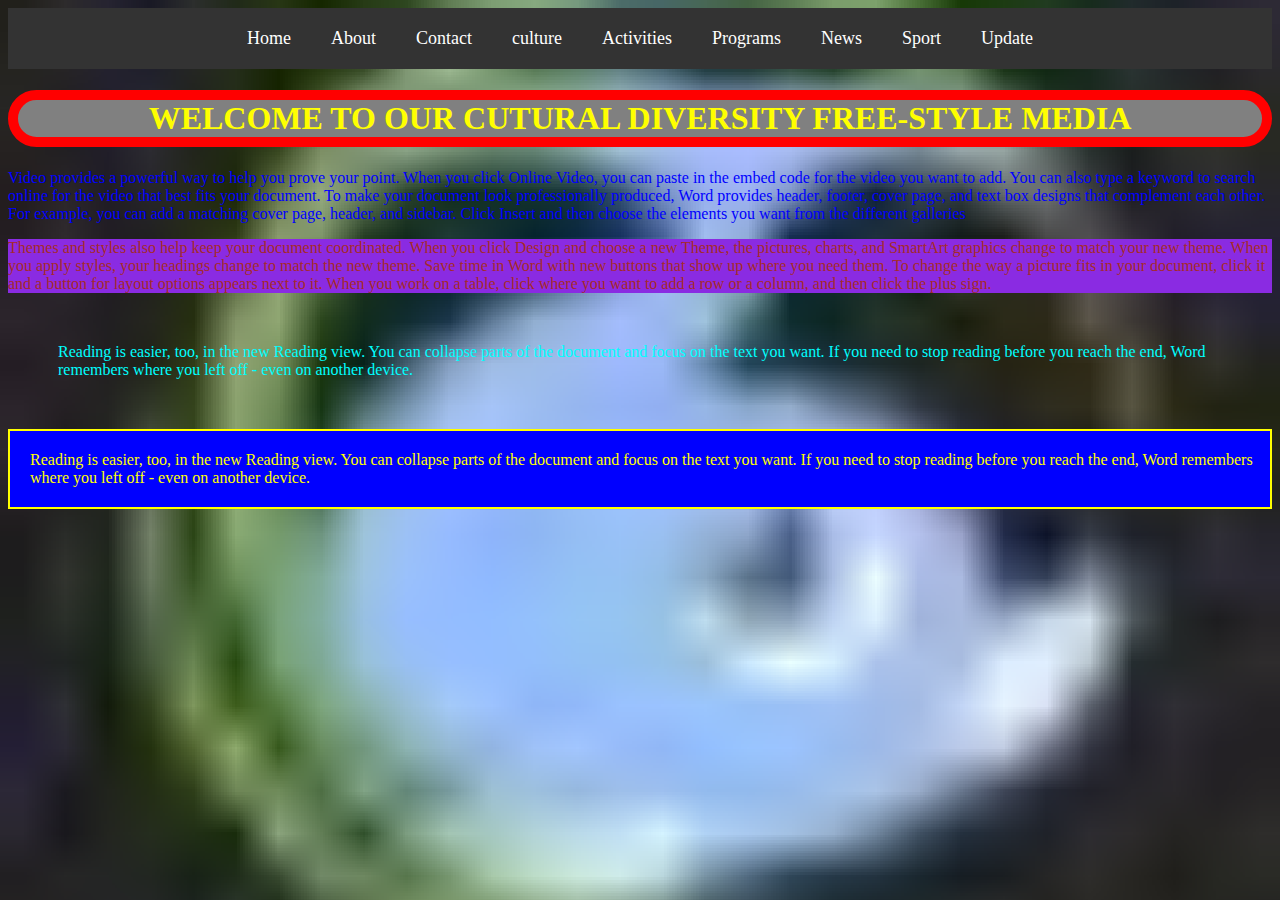
<file: Index.html>
<!DOCTYPE html>
<html lang="en">
<head>
    <meta charset="UTF-8">
    <meta name="viewport" content="width=device-width, initial-scale=1.0">
    <title>culture.com</title>
    <link rel="stylesheet" type="text/css" href="style.css">
    <nav>
        <ul class="menu">
            <li><a href="#">Home</a></li>
            <li><a href="#">About</a></li>
            <li><a href="#">Contact</a></li>
            <li><a href="#">culture</a></li>
            <li><a href="#">Activities</a></li>
            <li><a href="#">Programs</a></li>
            <li><a href="#">News</a></li>
            <li><a href="#">Sport</a></li>
            <li><a href="#">Update</a></li>
        </ul>
    </nav>
</head>
<body>
    <h1>WELCOME TO OUR CUTURAL DIVERSITY FREE-STYLE MEDIA</h1>
    <p id="ab">Video provides a powerful way to help you prove your point. When you click Online Video, you can paste in the embed code for the video you want to add. You can also type a keyword to search online for the video that best fits your document.
        To make your document look professionally produced, Word provides header, footer, cover page, and text box designs that complement each other. For example, you can add a matching cover page, header, and sidebar. Click Insert and then choose the elements you want from the different galleries
        </p>
        <p id="la">Themes and styles also help keep your document coordinated. When you click Design and choose a new Theme, the pictures, charts, and SmartArt graphics change to match your new theme. When you apply styles, your headings change to match the new theme.
            Save time in Word with new buttons that show up where you need them. To change the way a picture fits in your document, click it and a button for layout options appears next to it. When you work on a table, click where you want to add a row or a column, and then click the plus sign.
            </p>
            <p class="lk">Reading is easier, too, in the new Reading view. You can collapse parts of the document and focus on the text you want. If you need to stop reading before you reach the end, Word remembers where you left off - even on another device.</p>
            <p class="kl">Reading is easier, too, in the new Reading view. You can collapse parts of the document and focus on the text you want. If you need to stop reading before you reach the end, Word remembers where you left off - even on another device.</p>
    
</body>
</html>
</file>
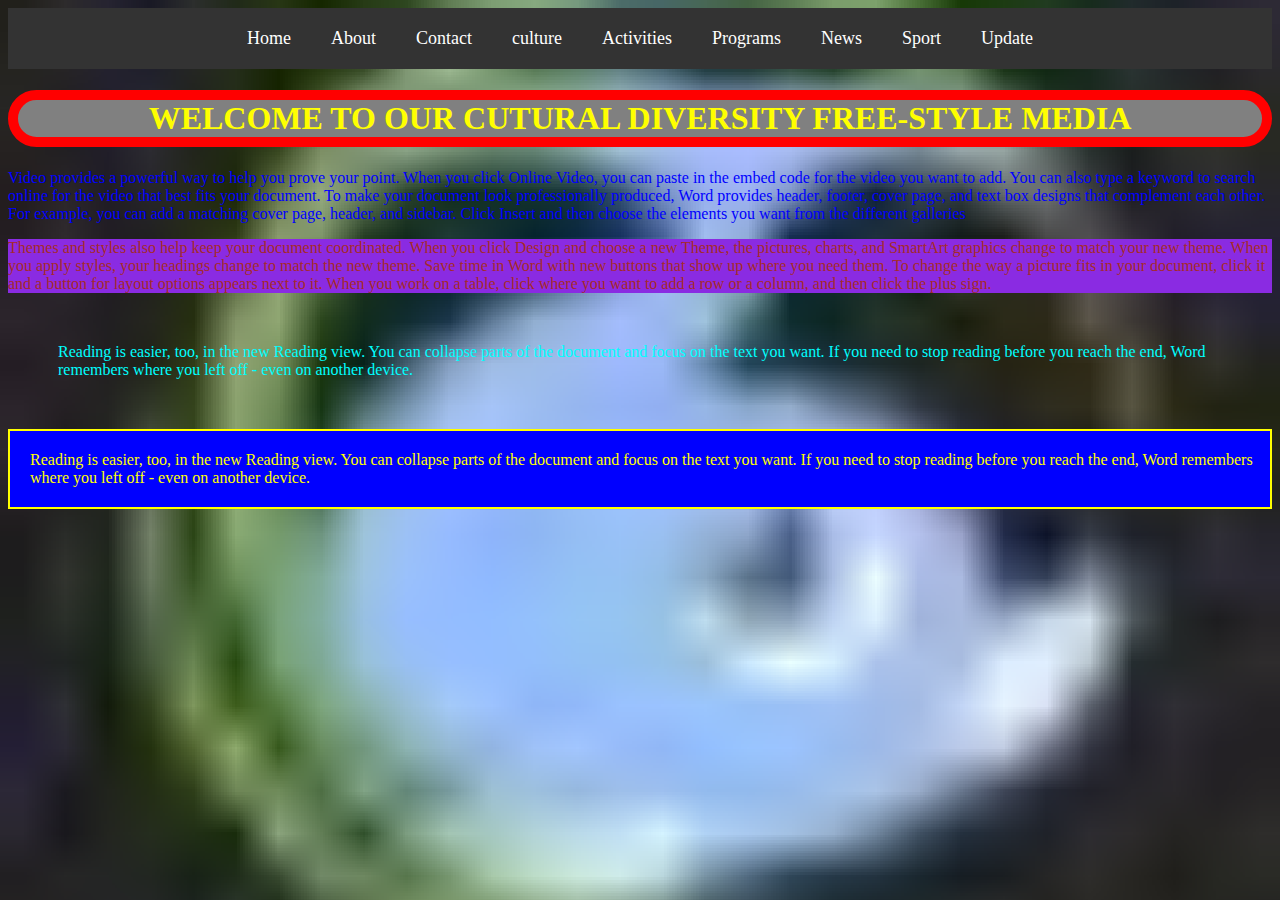
<file: index.html>
<!DOCTYPE html>
<html lang="en">
<head>
    <meta charset="UTF-8">
    <meta name="viewport" content="width=device-width, initial-scale=1.0">
    <title>culture.com</title>
    <link rel="stylesheet" type="text/css" href="style.css">
    <nav>
        <ul class="menu">
            <li><a href="#">Home</a></li>
            <li><a href="#">About</a></li>
            <li><a href="#">Contact</a></li>
            <li><a href="#">culture</a></li>
            <li><a href="#">Activities</a></li>
            <li><a href="#">Programs</a></li>
            <li><a href="#">News</a></li>
            <li><a href="#">Sport</a></li>
            <li><a href="#">Update</a></li>
        </ul>
    </nav>
</head>
<body>
    <h1>WELCOME TO OUR CUTURAL DIVERSITY FREE-STYLE MEDIA</h1>
    <p id="ab">Video provides a powerful way to help you prove your point. When you click Online Video, you can paste in the embed code for the video you want to add. You can also type a keyword to search online for the video that best fits your document.
        To make your document look professionally produced, Word provides header, footer, cover page, and text box designs that complement each other. For example, you can add a matching cover page, header, and sidebar. Click Insert and then choose the elements you want from the different galleries
        </p>
        <p id="la">Themes and styles also help keep your document coordinated. When you click Design and choose a new Theme, the pictures, charts, and SmartArt graphics change to match your new theme. When you apply styles, your headings change to match the new theme.
            Save time in Word with new buttons that show up where you need them. To change the way a picture fits in your document, click it and a button for layout options appears next to it. When you work on a table, click where you want to add a row or a column, and then click the plus sign.
            </p>
            <p class="lk">Reading is easier, too, in the new Reading view. You can collapse parts of the document and focus on the text you want. If you need to stop reading before you reach the end, Word remembers where you left off - even on another device.</p>
            <p class="kl">Reading is easier, too, in the new Reading view. You can collapse parts of the document and focus on the text you want. If you need to stop reading before you reach the end, Word remembers where you left off - even on another device.</p>
    
</body>
</html>
</file>
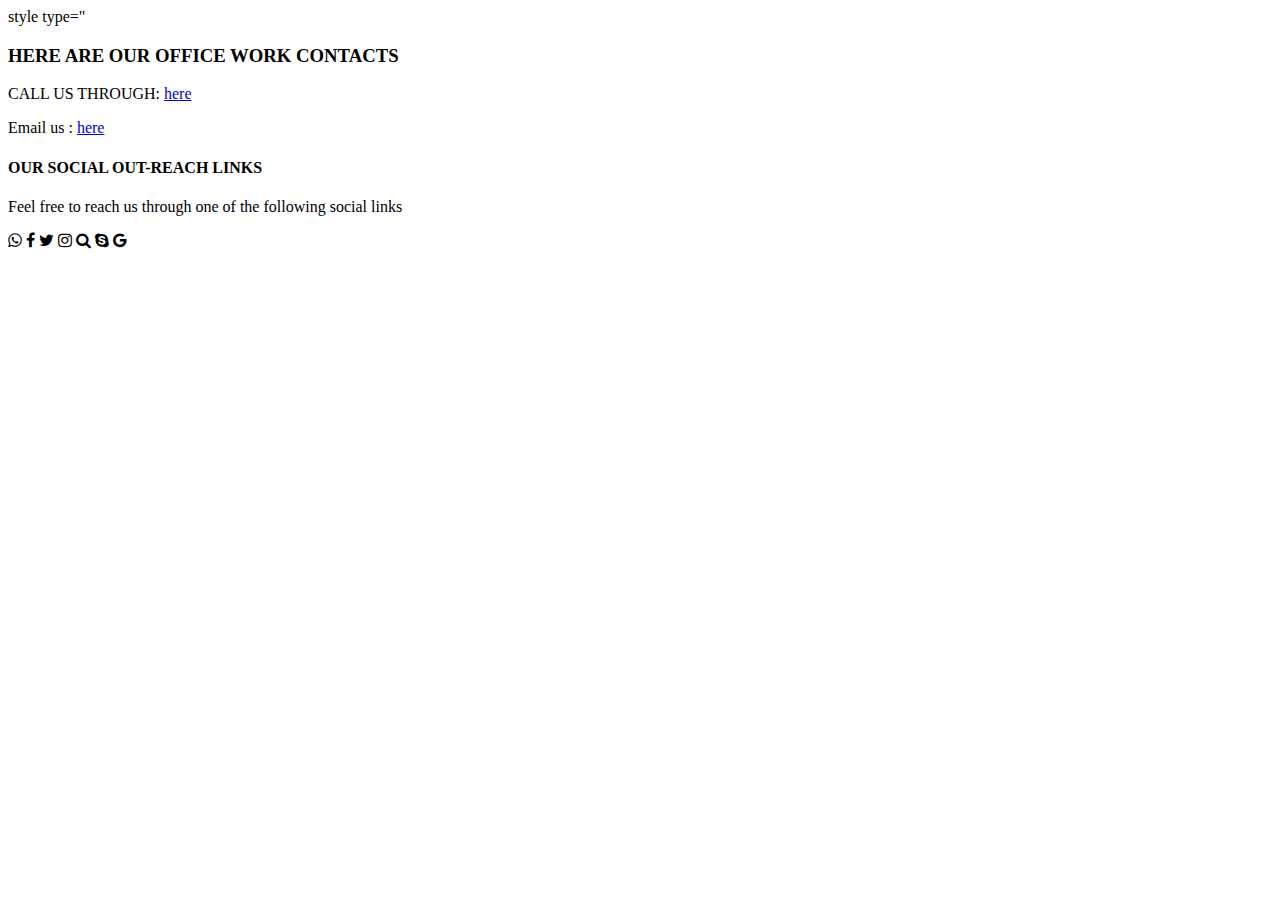
<file: Contact.html>
<!DOCTYPE html>
<html>
<head>
	<meta charset="utf-8">
	<meta name="viewport" content="width=device-width, initial-scale=1">
	<title>www.contact.com</title>
	<link rel="stylesheet" type="text/css" href="https://cdnjs.cloudflare.com/ajax/libs/font-awesome/4.7.0/css/font-awesome.css">
	style type="
</head>
<body>
<h3>HERE ARE OUR OFFICE WORK CONTACTS</h3>
<p>CALL US THROUGH: <a href="tell: +254748881347" target="-blank">here</a></p>
<p>Email us : <a href="mailto:micah.infoo@gmail.com">here</a></p>
<h4>OUR SOCIAL OUT-REACH LINKS</h4>
<p>Feel free to reach us through one of the following social links</p>
<i class="fa fa-whatsapp"></i>
<li class="fa fa-facebook"></li>
<i class="fa fa-twitter"></i>
<i class="fa fa-instagram"></i>
<i class="fa fa-search"></i>
<i class="fa fa-skype"></i>
<i class="fa fa-google"></i><br><br>



</body>
</html>
</file>
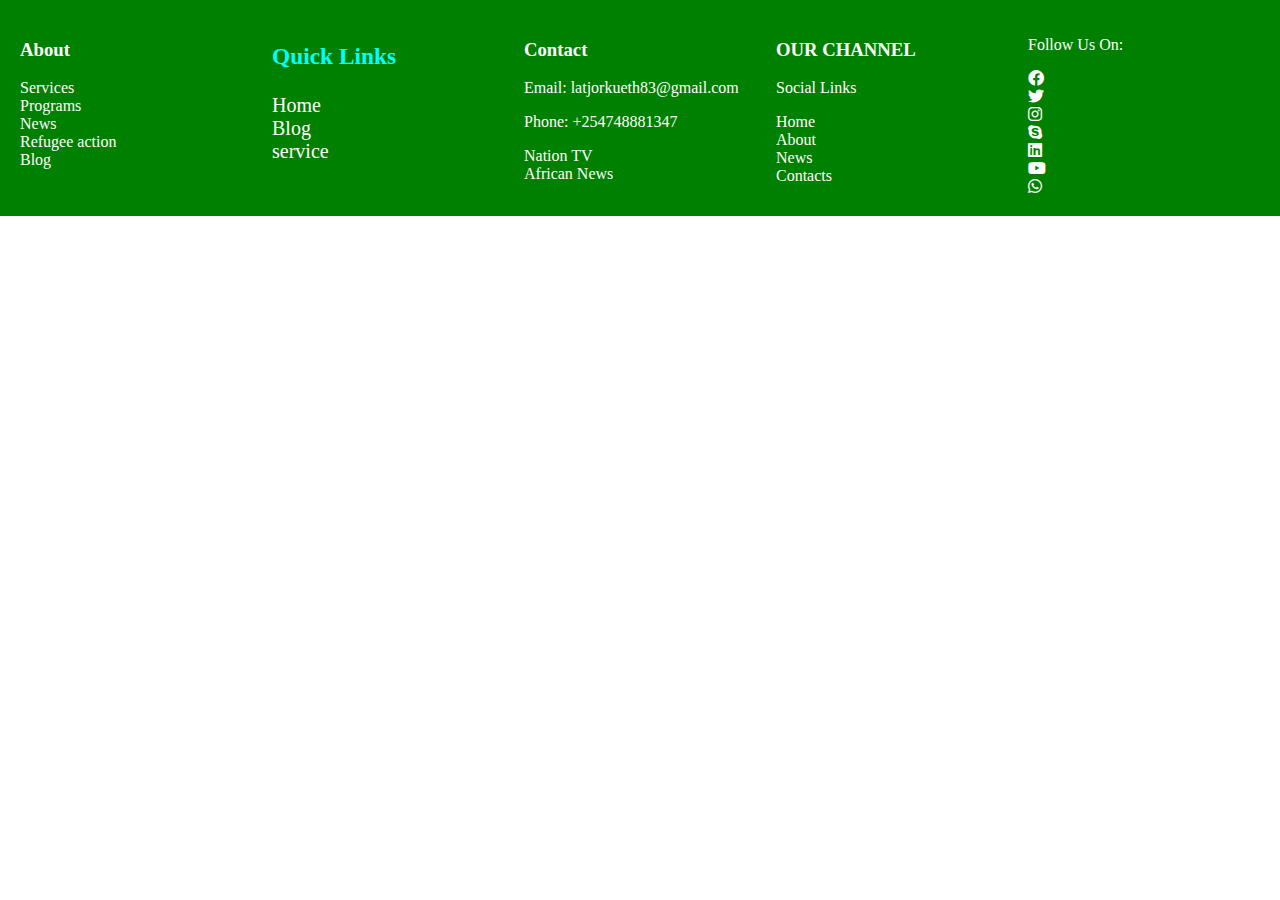
<file: footer.html>
<!DOCTYPE html>
<html lang="en">
<head>
    <meta charset="UTF-8">
    <meta name="viewport" content="width=device-width, initial-scale=1.0">
    <title>Document</title>
    <link rel="stylesheet" type="text/css" href="footer.css">
    <link rel="stylesheet" type="text/css" href="https://cdnjs.cloudflare.com/ajax/libs/font-awesome/6.0.0/css/all.min.css">
</head>

   <footer class="flex-footer">
    
    <div>
        <body><h3>About</h3>
     <a href="#">Services</a>
     <a href="#">Programs</a>
     <a href="#">News</a>
     <a href="#">Refugee action</a>
     <a href="#">Blog</a>
    </div>
    <div class="af">
        <h3>Quick Links</h3>
        <a href="#">Home</a>
        <a href="#">Blog</a>
        <a href="#">service</a>
    </div>
    <div>
        <h3>Contact</h3>
        <p>Email: latjorkueth83@gmail.com</p>
        <p>Phone: +254748881347</p>
        <a href="#">Nation TV</a>
        <a href="#">African News</a>
    </div>
    <div>
        <h3>OUR CHANNEL</h3>
        <p>Social Links</p>
        <a href="#">Home</a>
        <a href="#">About</a>
        <a href="#">News</a>
        <a href="#">Contacts</a>
    </div>
    <div>
        <p>Follow Us On:</p>
        <a href="https://www.facebook.com"_blank="_blank"><i class="fa-brands fa-facebook"></i></a>
        <a href="https://www.twitter.com" _target="_blank"><i class="fa-brands fa-twitter"></i></a>
        <a href="https://www.instagram.com"_target="_blank"><i class="fa-brands fa-instagram"></i></a>
        <a href="https://www.Skype.com"_target="_blank"><i class="fa-brands fa-skype"></i></a>
        <a href="https://www.linkedin.com"_target="_blank"><i class="fa-brands fa-linkedin"></i></a>
        <a href="https://www.youtube.com"_target="_blank"><i class="fa-brands fa-youtube"></i></a>
        <a href="https://www.whatsapp.com"_target="_blank"><i class="fa-brands fa-whatsapp"></i></a>
        
    </div>
   </footer> 
</body>
</html>
</file>
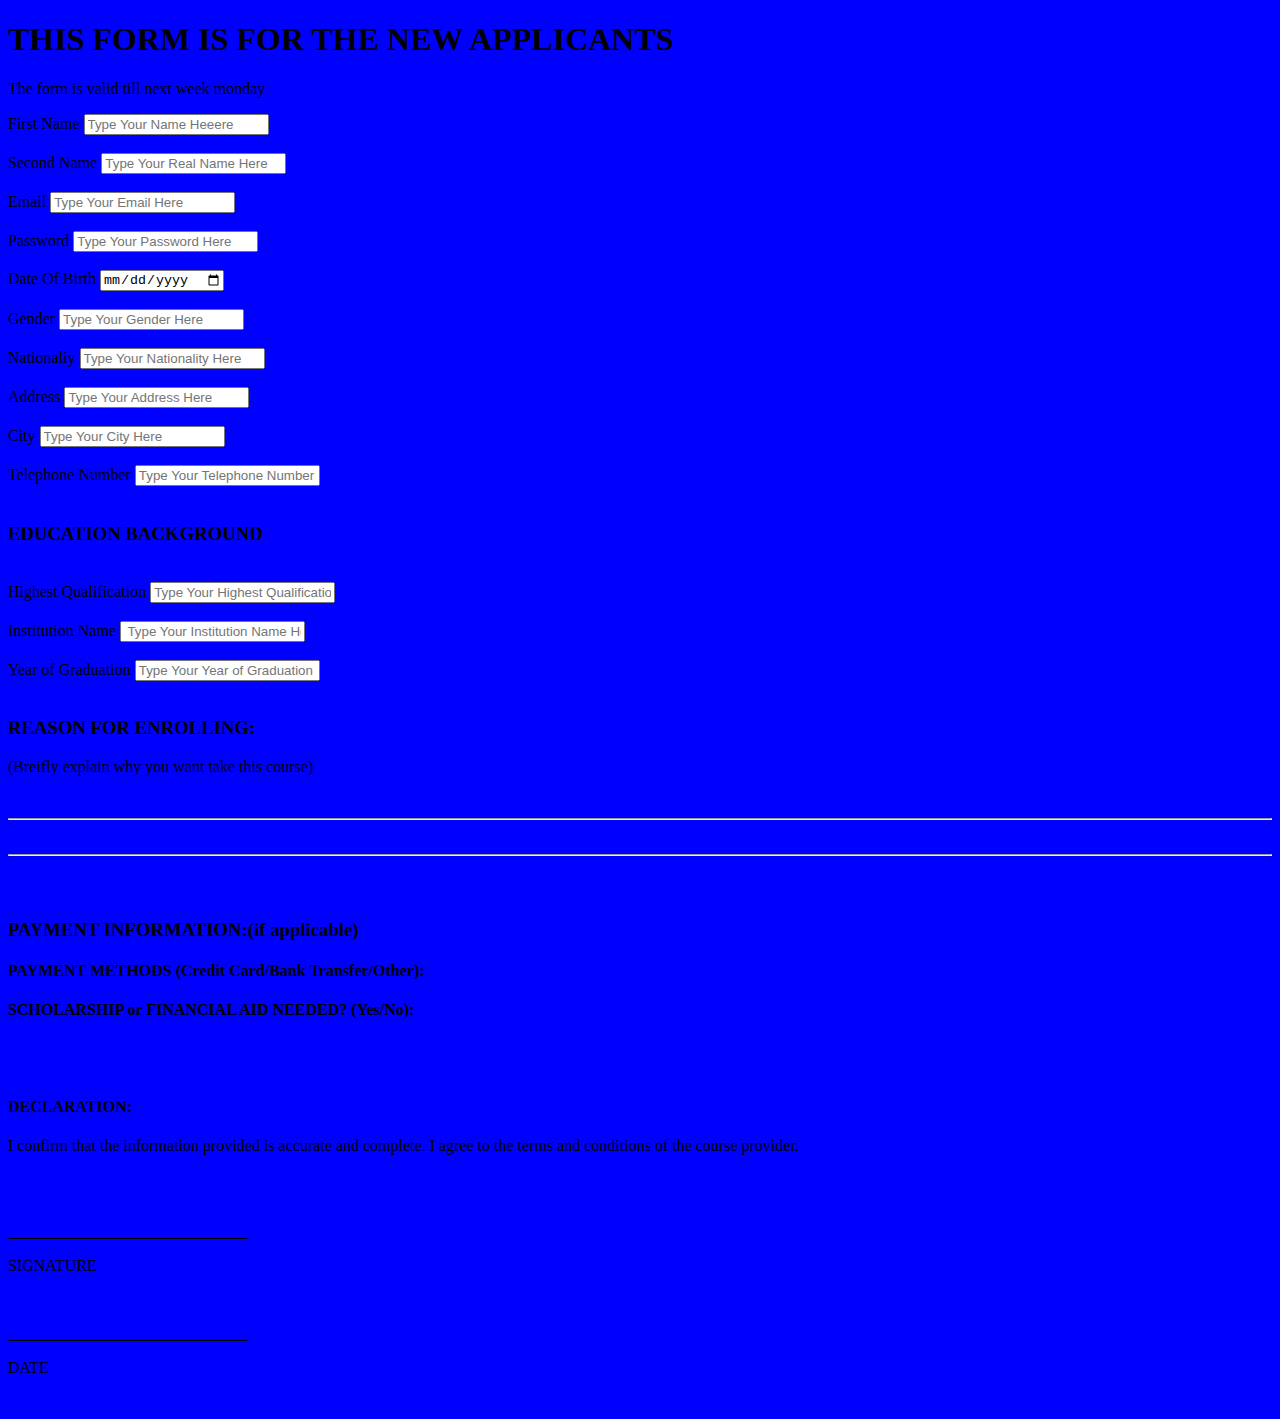
<file: form.html>
<!DOCTYPE html>
<html lang="en">
<head>
    <meta charset="UTF-8">
    <meta name="viewport" content="width=device-width, initial-scale=1.0">
    <title>Document</title>
</head>
<body bgcolor="blue">
    <h1>THIS FORM IS FOR THE NEW APPLICANTS</h1>
    <P>The form is valid till next week monday</P>
    <form action="">
        <label for="Fname">First Name</label>
        <input type="text" name="Fname" id="Fname" placeholder="Type Your Name Heeere"><br><br>
        <label for="Sname">Second Name</label>
        <input type="text" name="Sname" id="Sname" placeholder="Type Your Real Name Here"><br><br>
        <label for="Email">Email</label>
        <input type="Email" name="Email" id="Email" placeholder="Type Your Email Here"><br><br>
        <label for="Password">Password</label>
        <input type="Password" name="Password" id="Password" placeholder="Type Your Password Here"><br><br>
        <label for="Date">Date Of Birth</label>
        <input type="Date" name="Date" id="Date" placeholder="Type Your Date of Birth Here"><br><br>
        <label for="Gender">Gender</label>
        <input type="Gender" name="Gender" id="Gender" placeholder="Type Your Gender Here"><br><br>
        <label for="Natinality">Nationaliy</label>
        <input type="Nationality" name="Nationality" id="Nationality" placeholder="Type Your Nationality Here"><br><br>
        <label for="Address">Address</label>
        <input type="Address" name="Address" id="Address" placeholder="Type Your Address Here"><br><br>
        <label for="City">City</label>
        <input type="City" name="City" id="City" placeholder="Type Your City Here"><br><br>
        <label for="Telephone Number">Telephone Number</label>
        <input type="Telephone Number" name="Telephone Number" id="Telephone Number" placeholder="Type Your Telephone Number Here"><br><br>

        <h3>EDUCATION BACKGROUND</h3><br>





        
        <label for="Highest Qualification">Highest Qualification</label>
        <input type="Highest Qualification" name="Highest Qualification" id="Highest Qualificationn" placeholder="Type Your Highest Qualification Here"><br><br>
        <label for="Institution Name">Institution Name</label>
        <input type="Institution Name" name="Institution Name" id="Institution Name" placeholder=" Type Your Institution Name Here"><br><br>
         <label for="Year of Graduation">Year of Graduation</label>
        <input type="Year of Graduation" name="Year of Graduation" id="Year of Graduation" placeholder="Type Your Year of Graduation Here"><br><br>
        <h3>REASON FOR ENROLLING:</h3>
        <p>(Breifly explain why you want take this course)</p><br>
        <hr><br>
        <hr><br><br>
        <h3>PAYMENT INFORMATION:(if applicable)</h3>
        <h4>PAYMENT METHODS (Credit Card/Bank Transfer/Other):</h4>
        <h4>SCHOLARSHIP or FINANCIAL AID NEEDED? (Yes/No):</h4><br><br>
        <h4>DECLARATION:</h4>
        <P>I confirm that the information provided is accurate and complete. I agree to the terms and conditions of the course provider.</P><br><br>
        <p>______________________________</p>
<p>SIGNATURE</p><br>
<p>______________________________</p>
<p>DATE</p><br>

        
    </form>
</body>
</html>
</file>
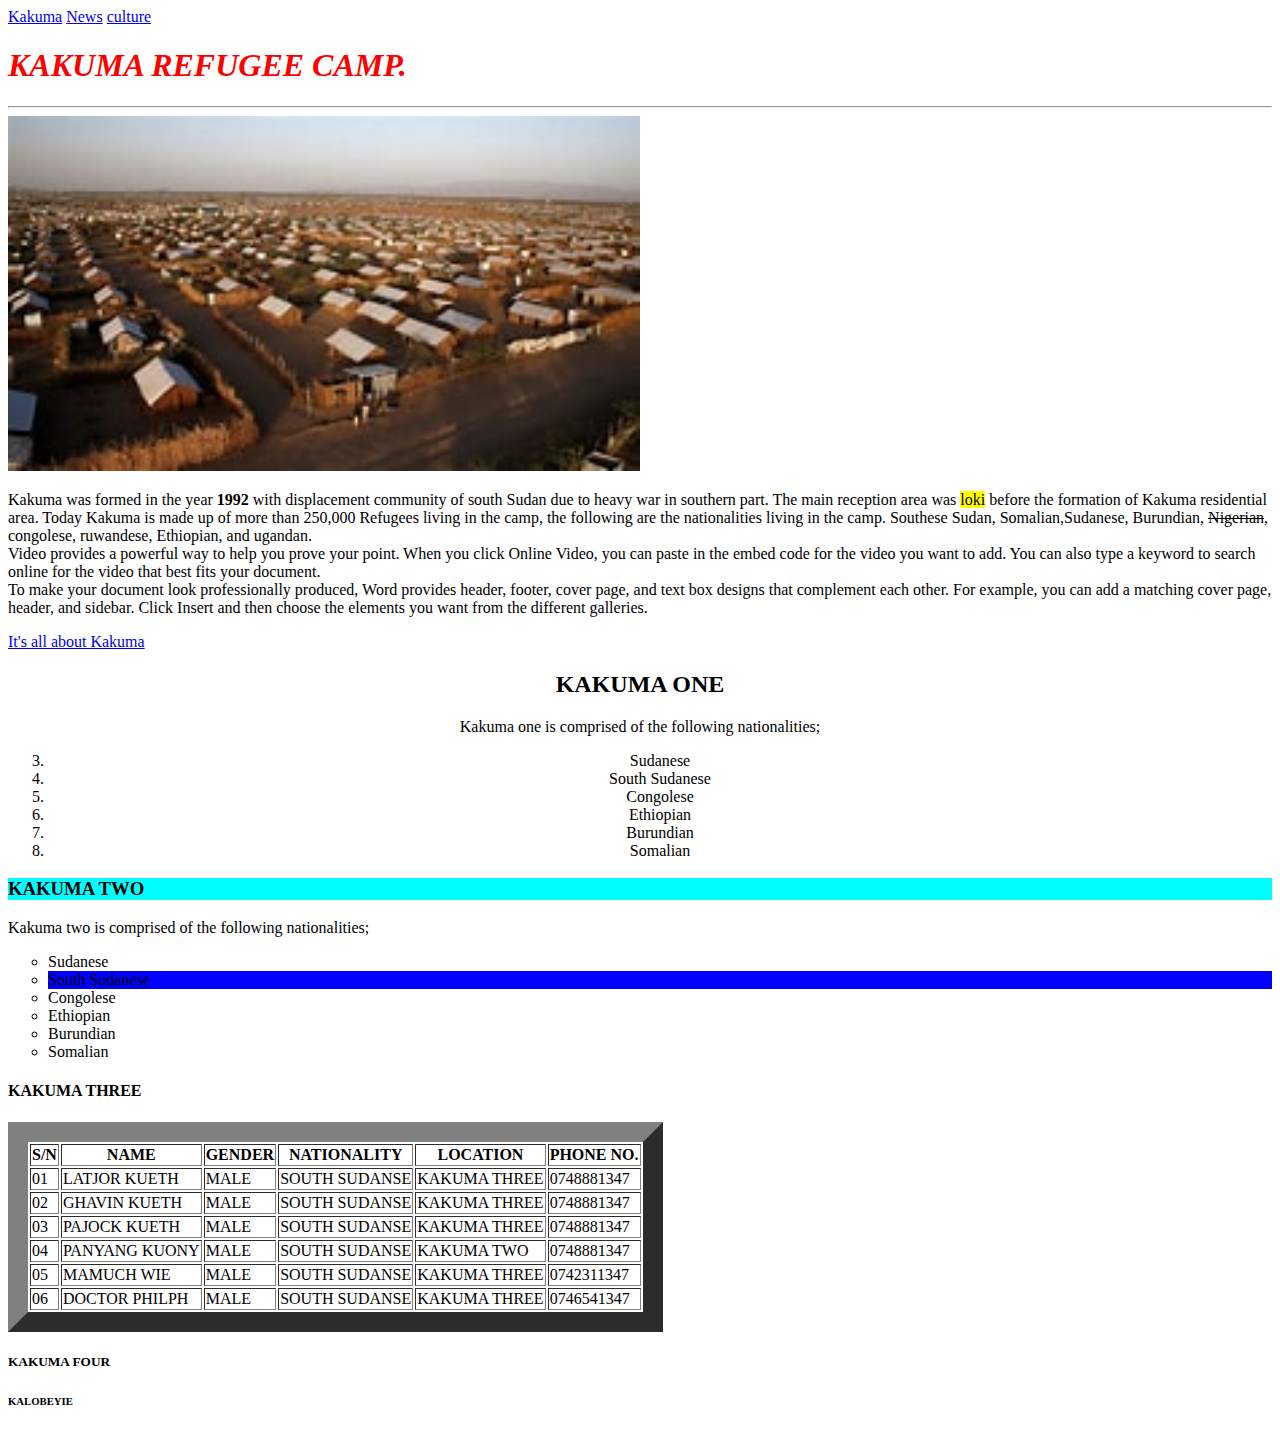
<file: Home.html>
<!DOCTYPE html>
<html>
<head>
	<meta charset="utf-8">
	<meta name="viewport" content="width=device-width, initial-scale=1">
	<title>www.com</title>
	<a href="Home.html" >Kakuma</a>
	<a href="News.html">News</a>
	<a href="culture.html">culture</a>
	<link rel="icon" type="image/jpg" href="logo.jpg">

</head>
<body>
	<h1 style="color: red;"><i>KAKUMA REFUGEE CAMP.</i></h1><hr>
	<img src="kakuma.jfif" width="50%">
	<p>Kakuma was formed in the year <b>1992</b> with displacement community of south Sudan due to heavy war in southern part. The main reception area was <mark>loki</mark> before the formation of Kakuma residential area. Today Kakuma is made up of more than 250,000 Refugees living in the camp, the following are the nationalities living in the camp. Southese Sudan, Somalian,Sudanese, Burundian, <del>Nigerian</del>, congolese, ruwandese, Ethiopian, and ugandan.<br>Video provides a powerful way to help you prove your point. When you click Online Video, you can paste in the embed code for the video you want to add. You can also type a keyword to search online for the video that best fits your document.<br>To make your document look professionally produced, Word provides header, footer, cover page, and text box designs that complement each other. For example, you can add a matching cover page, header, and sidebar. Click Insert and then choose the elements you want from the different galleries.</p><a href="https://kanere.org/about-kakuma-refugee-camp/">It's all about Kakuma</a>
	<h2 style="text-align: center;">KAKUMA ONE</h2>
	<p style="text-align: center;">Kakuma one is comprised of the following nationalities;</p>
	<ol type="1" start="3" style="text-align: center; color="yellow">

	   <li>Sudanese</li>
	   <li>South Sudanese</li>	
	   <li>Congolese</li>	
	   <li>Ethiopian</li>	
	   <li>Burundian</li>	
	   <li>Somalian</li>		


	</ol>
	<h3 style="background-color: aqua;">KAKUMA TWO</h3>
  Kakuma two is comprised of the following nationalities;</p>
  <ul type="circle">
  	<li>Sudanese</li>
	   <li style="background-color: blue;">South Sudanese</li>	
	   <li>Congolese</li>	
	   <li>Ethiopian</li>	
	   <li>Burundian</li>	
	   <li>Somalian</li>




  </ul>
 	<h4>KAKUMA THREE</h4>
 	<table border="20PX">
 		<tr>
 			<th>S/N</th>
 			<th>NAME</th>
 			<th>GENDER</th>
 			<th>NATIONALITY</th>
 			<th>LOCATION</th>
 			<th>PHONE NO.</th>
 		</tr>
 		<tr>
 			<td>01</td>
 			<td>LATJOR KUETH</td>
 			<td>MALE</td>
 			<td>SOUTH SUDANSE</td>
 			<td>KAKUMA THREE</td>
 			<td>0748881347</td>
 		</tr>
 		<tr>
 			<td>02</td>
 			<td>GHAVIN KUETH</td>
 			<td>MALE</td>
 			<td>SOUTH SUDANSE</td>
 			<td>KAKUMA THREE</td>
 			<td>0748881347</td>
 		</tr>
 		<tr>
 			<td>03</td>
 			<td>PAJOCK KUETH</td>
 			<td>MALE</td>
 			<td>SOUTH SUDANSE</td>
 			<td>KAKUMA THREE</td>
 			<td>0748881347</td>
 		</tr>
 		<tr>
 			<td>04</td>
 			<td>PANYANG KUONY</td>
 			<td>MALE</td>
 			<td>SOUTH SUDANSE</td>
 			<td>KAKUMA TWO</td>
 			<td>0748881347</td>
 		</tr>
 		<tr>
 			<td>05</td>
 			<td>MAMUCH WIE</td>
 			<td>MALE</td>
 			<td>SOUTH SUDANSE</td>
 			<td>KAKUMA THREE</td>
 			<td>0742311347</td>
 		</tr>
 		<tr>
 			<td>06</td>
 			<td>DOCTOR PHILPH</td>
 			<td>MALE</td>
 			<td>SOUTH SUDANSE</td>
 			<td>KAKUMA THREE</td>
 			<td>0746541347</td>
 		</tr>
 	</table>
	<H5>KAKUMA FOUR</H5>
	<h6>KALOBEYIE</h6>

</body>
</html>
</file>
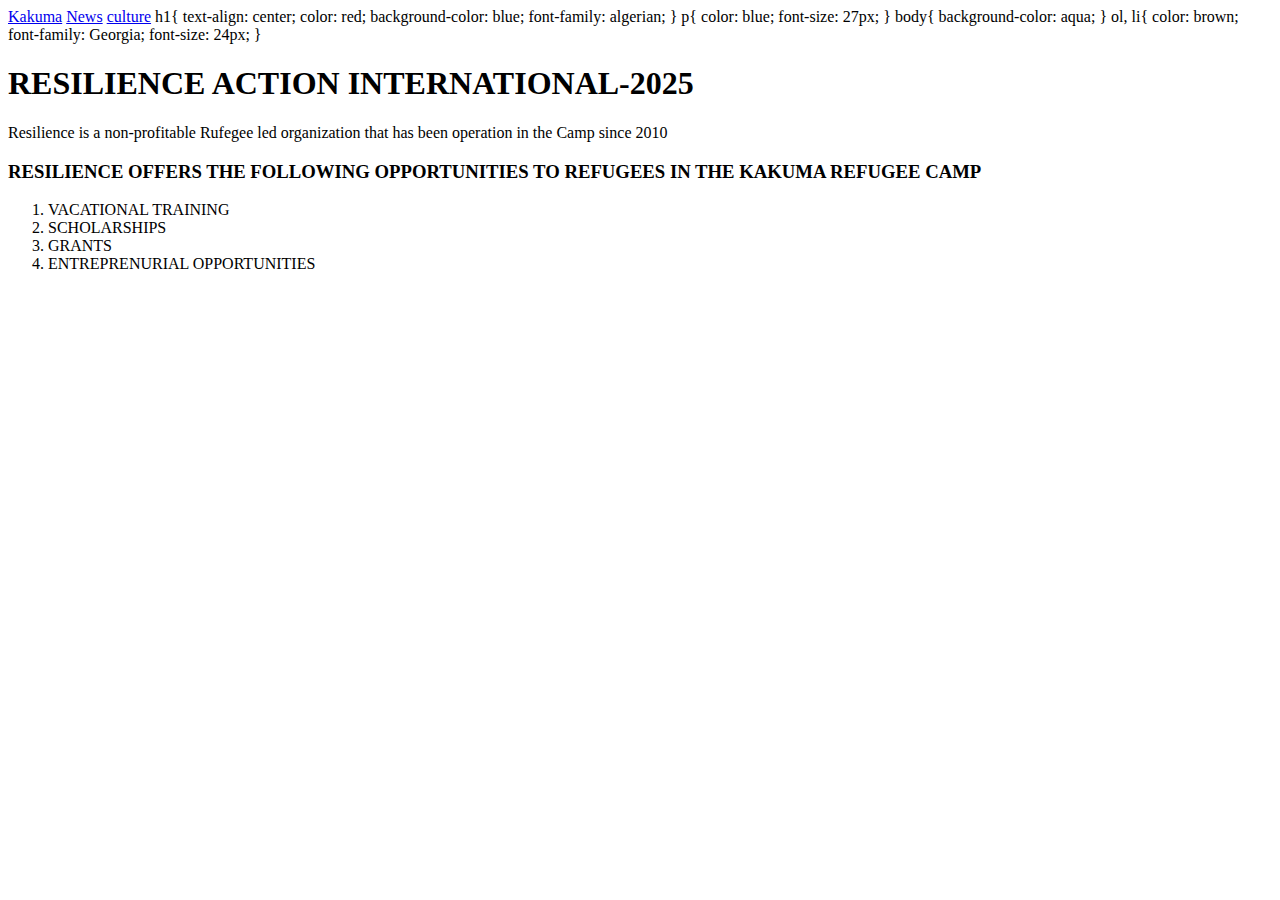
<file: News.html>
<!DOCTYPE html>
<html>
<head>
	<meta charset="utf-8">
	<meta name="viewport" content="width=device-width, initial-scale=1">
	<title>www.News.com</title>
	<a href="Home.html">Kakuma</a>
	<a href="News.html">News</a>
	<a href="culture.html">culture</a>
	
		h1{
			text-align: center;
			color: red;
			background-color: blue;
			font-family: algerian;
		}
	p{
		color: blue;
		font-size: 27px;
	}
	body{
		background-color: aqua;
	}
	ol, li{
		color: brown;
		font-family: Georgia;
		font-size: 24px;
	}
	</style>
</head>
<body>
	<h1>RESILIENCE ACTION INTERNATIONAL-2025</h1>
	<P>Resilience is a non-profitable Rufegee led organization that has been operation in the Camp since 2010</P>
	<h3>RESILIENCE OFFERS THE FOLLOWING OPPORTUNITIES TO REFUGEES IN THE KAKUMA REFUGEE CAMP</h3>
	<ol>
		<li>VACATIONAL TRAINING</li>
		<li>SCHOLARSHIPS</li>
		<li>GRANTS</li>
		<li>ENTREPRENURIAL OPPORTUNITIES</li>

	</ol>

</body>
</html>
</file>
<file: style.css>
body{
    background-image:url(logo.JPG);
    background-size: cover;
}
h1{
    color: yellow;
    text-align: center;
    border: 2px solid;
    background-color: gray;
    border-radius: 30px;
    border-color: red;
    border-width: 10px;
 }
  
 #ab{
    color: blue;
    
 }
 #la{
    color: brown;
    background-color: blueviolet;
 }
 .lk{
    color: aqua;
    margin: 50px;
    
     }
     .kl{
        color: yellow;
        background-color: blue;
        border: 2px solid;
        padding-left: 20px;
        padding-top: 20px;
        padding-bottom: 20px;
     }
     nav{
        background-color: #333;
        padding: 10px 0;
     }
     .menu{
        list-style: none;
        margin: 0%;
        padding: 0%;
        display: flex;
        justify-content: center;
     }
     .menu li {
        margin: 0 10px;
     }
     .menu a {
        text-decoration: none;
        color: white;
        font-size: 18px;
        padding: 10px;
        display: block;
     }
     .menu a:hover {
        background-color: #555;
        border-radius: 5px;
     }
</file>
<file: footer.css>
body {
    margin: 0;
    padding: 0;
}
.flex-footer{
    display: flex;
    justify-content: space-around;
    background: green;
    color: white;
    padding: 10px;
}
.flex-footer div {
    flex: 1;
    padding: 10px;
}
.flex-footer a {
    display: block;
    color: white;
    text-decoration: none;
}
.flex-footer a:hover {
    text-decoration: underline;
}
.af{
color: aqua;
font-size: 20px;

}
.af a:hover{
    color: blueviolet;
    .facebook a :hover{
        color: blue;
    }
}
.youtube a:hover{
    color: red;
}
</file>
